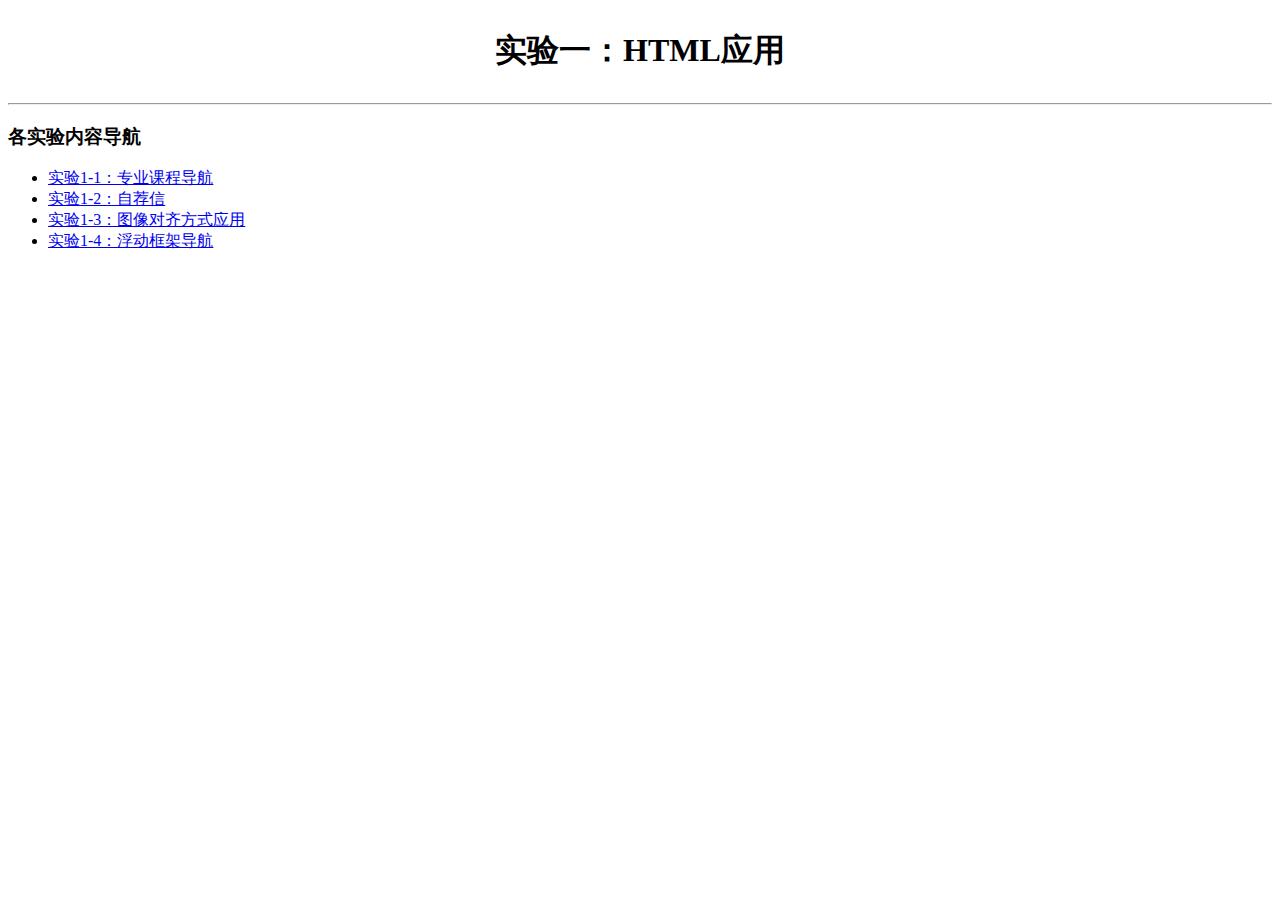
<file: index.html>
<!--姓名：曾锦麟
    班级：软工3班
    实验名称：实验一：HTML应用
    实验步骤：
        1. 完成实验内容1，2，3，4
        2. GitHub: https://github.com/bitzh-2022-2023-Web-Lab/Lab1
-->
<!DOCTYPE html>
<html lang="en">

<head>
    <meta charset="UTF-8">
    <meta http-equiv="X-UA-Compatible" content="IE=edge">
    <meta name="viewport" content="width=device-width, initial-scale=1.0">
    <link rel="stylesheet" type="text/css" href="./css/main.css">
    <title>实验一：HTML应用</title>
</head>

<body>

    <div class="page">
        <div class="header flex-column align-center justify-center">
            <div class="title">
                <h1>实验一：HTML应用</h1>
            </div>
        </div>

        <hr>

        <div class="nav">
            <h3>各实验内容导航</h3>
            <ul>
                <li><a href="./html/1-1.html">实验1-1：专业课程导航</a></li>
                <li><a href="./html/1-2.html">实验1-2：自荐信</a></li>
                <li><a href="./html/1-3.html">实验1-3：图像对齐方式应用</a></li>
                <li><a href="./html/1-4.html">实验1-4：浮动框架导航</a></li>
            </ul>
        </div>
    </div>

</body>

</html>
</file>
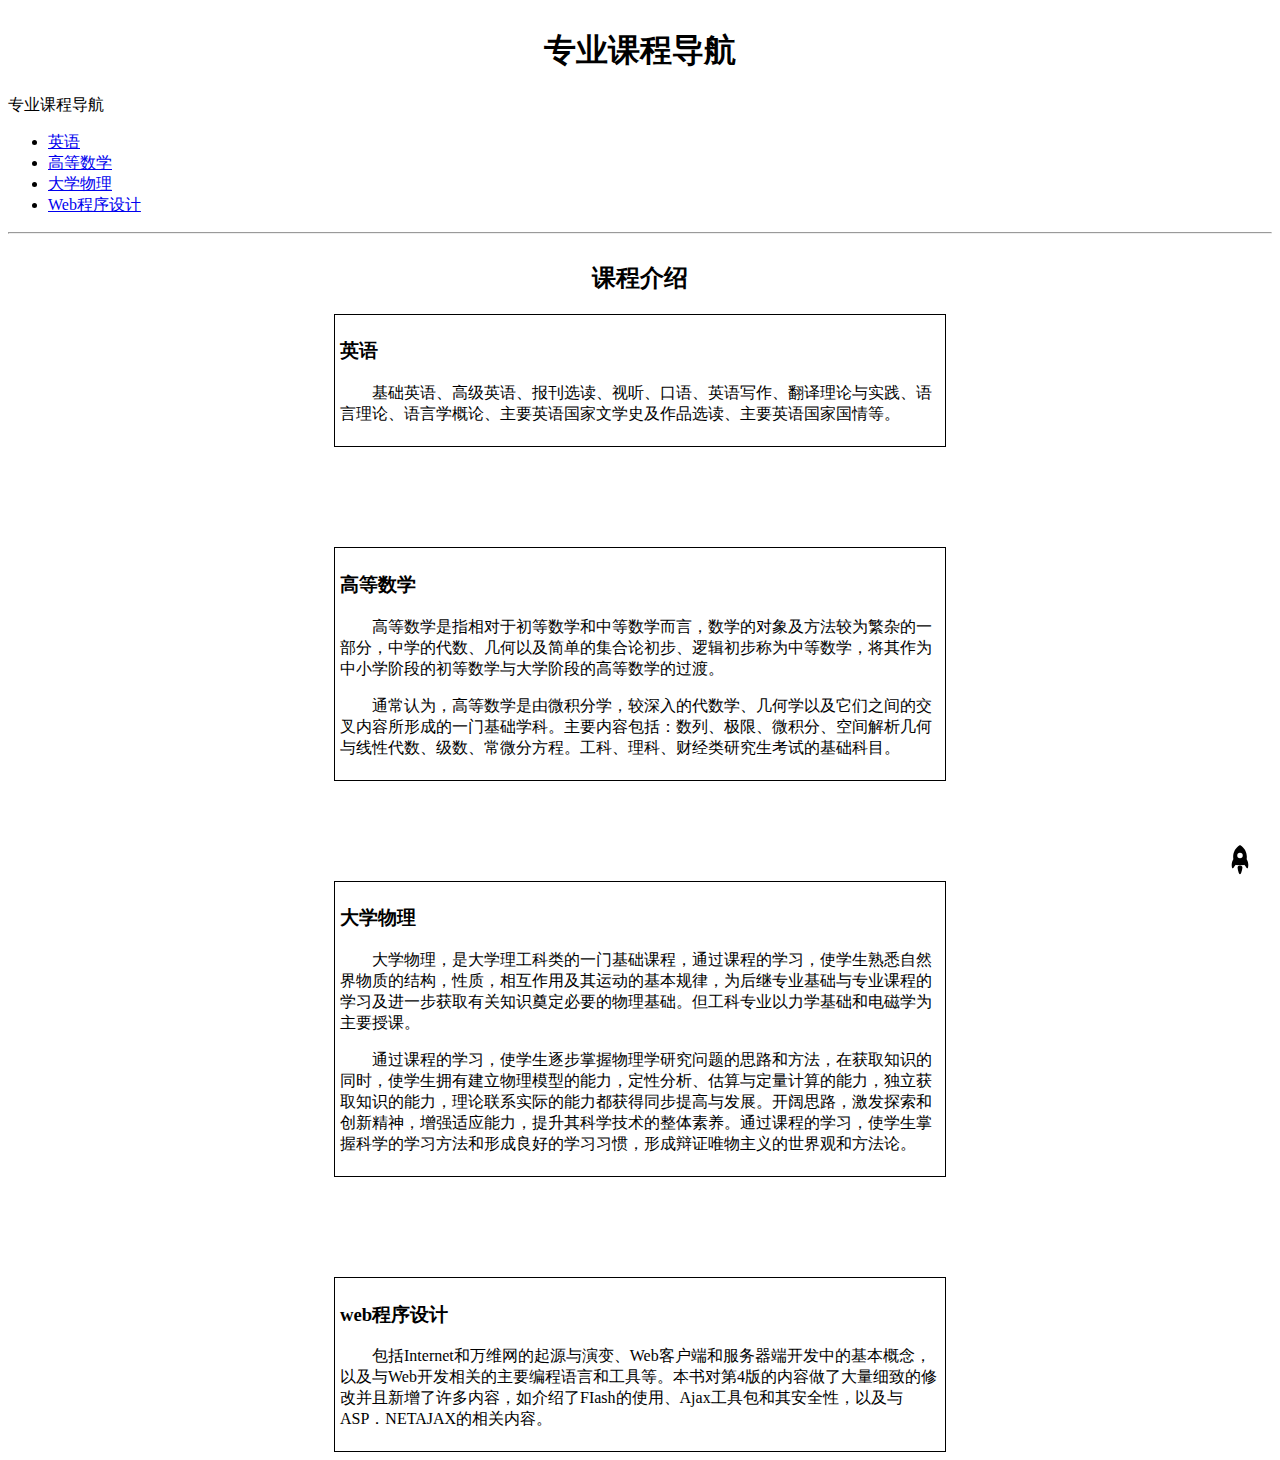
<file: html/1-1.html>
<!--姓名：曾锦麟
    班级：软工3班
    实验名称：实验1-1
    实验步骤：
        1. 使用ul标签添加无序列表
        2. 使用a标签进行书签链接
        3. 右下角使用svg绘制的图片进行回到顶部的操作
-->

<!DOCTYPE html>
<html lang="en">

<head>
    <meta charset="UTF-8">
    <meta http-equiv="X-UA-Compatible" content="IE=edge">
    <meta name="viewport" content="width=device-width, initial-scale=1.0">
    <link rel="stylesheet" type="text/css" href="../css/main.css">
    <title>专业课程导航</title>

    <style>
        .card {
            width: 600px;
            border: 1px solid black;
            padding: 5px;
        }

        .back {
            position: fixed;
            bottom: 25px;
            right: 25px;
        }
    </style>
</head>

<body>
    <div class="main">

        <div class="title w1-1 flex align-center justify-center">
            <h1>专业课程导航</h1>
        </div>

        <div class="nav">
            <div id="nav">专业课程导航</div>
            <ul>
                <li><a href="#english">英语</a></li>
                <li><a href="#HMath">高等数学</a></li>
                <li><a href="#physics">大学物理</a></li>
                <li><a href="#web">Web程序设计</a></li>
            </ul>
        </div>

        <hr>

        <div class="body flex-column align-center justify-center">
            <h2>课程介绍</h2>
            <div id="english" class="class1 margin-bottom-50 card">
                <h3>英语</h3>
                <div class="text-i-2">
                    <p>
                        基础英语、高级英语、报刊选读、视听、口语、英语写作、翻译理论与实践、语言理论、语言学概论、主要英语国家文学史及作品选读、主要英语国家国情等。
                    </p>
                </div>
            </div>

            <div id="HMath" class="class2 margin-top-50 margin-bottom-50 card">
                <h3>高等数学</h3>
                <div class="text-i-2">
                    <p>
                        高等数学是指相对于初等数学和中等数学而言，数学的对象及方法较为繁杂的一部分，中学的代数、几何以及简单的集合论初步、逻辑初步称为中等数学，将其作为中小学阶段的初等数学与大学阶段的高等数学的过渡。
                    </p>
                    <p>
                        通常认为，高等数学是由微积分学，较深入的代数学、几何学以及它们之间的交叉内容所形成的一门基础学科。主要内容包括：数列、极限、微积分、空间解析几何与线性代数、级数、常微分方程。工科、理科、财经类研究生考试的基础科目。
                    </p>
                </div>
            </div>

            <div id="physics" class="class3 margin-top-50 margin-bottom-50 card">
                <h3>大学物理</h3>
                <div class="text-i-2">
                    <p>
                        大学物理，是大学理工科类的一门基础课程，通过课程的学习，使学生熟悉自然界物质的结构，性质，相互作用及其运动的基本规律，为后继专业基础与专业课程的学习及进一步获取有关知识奠定必要的物理基础。但工科专业以力学基础和电磁学为主要授课。
                    </p>
                    <p>
                        通过课程的学习，使学生逐步掌握物理学研究问题的思路和方法，在获取知识的同时，使学生拥有建立物理模型的能力，定性分析、估算与定量计算的能力，独立获取知识的能力，理论联系实际的能力都获得同步提高与发展。开阔思路，激发探索和创新精神，增强适应能力，提升其科学技术的整体素养。通过课程的学习，使学生掌握科学的学习方法和形成良好的学习习惯，形成辩证唯物主义的世界观和方法论。
                    </p>
                </div>
            </div>

            <div id="web" class="class4 margin-top-50 card">
                <h3>web程序设计</h3>
                <div class="text-i-2">
                    <p>
                        包括Internet和万维网的起源与演变、Web客户端和服务器端开发中的基本概念，以及与Web开发相关的主要编程语言和工具等。本书对第4版的内容做了大量细致的修改并且新增了许多内容，如介绍了FIash的使用、Ajax工具包和其安全性，以及与ASP．NETAJAX的相关内容。
                    </p>
                </div>
            </div>
        </div>

        <div class="back flex-column align-center" onclick="back()">
            <!-- Copy By https://zjlblog.site -->
            <!-- JulienZeng is me. -->
            <svg t="1574745035067" viewBox="0 0 1024 1024" version="1.1" xmlns="http://www.w3.org/2000/svg" p-id="5404" class="icon" style="width: 30px;">
                <path
                    d="M526.60727968 10.90185116a27.675 27.675 0 0 0-29.21455937 0c-131.36607665 82.28402758-218.69155461 228.01873535-218.69155402 394.07834331a462.20625001 462.20625001 0 0 0 5.36959153 69.94390903c1.00431239 6.55289093-0.34802892 13.13561351-3.76865779 18.80351572-32.63518765 54.11355614-51.75690182 118.55860487-51.7569018 187.94566865a371.06718723 371.06718723 0 0 0 11.50484808 91.98906777c6.53300375 25.50556257 41.68394495 28.14064038 52.69160883 4.22606766 17.37162448-37.73630017 42.14135425-72.50938081 72.80769204-103.21549295 2.18761121 3.04276886 4.15646224 6.24463696 6.40373557 9.22774369a1871.4375 1871.4375 0 0 0 140.04691725 5.34970492 1866.36093723 1866.36093723 0 0 0 140.04691723-5.34970492c2.24727335-2.98310674 4.21612437-6.18497483 6.3937923-9.2178004 30.66633723 30.70611158 55.4360664 65.4791928 72.80769147 103.21549355 11.00766384 23.91457269 46.15860503 21.27949489 52.69160879-4.22606768a371.15156223 371.15156223 0 0 0 11.514792-91.99901164c0-69.36717486-19.13165746-133.82216804-51.75690182-187.92578088-3.42062944-5.66790279-4.76302748-12.26056868-3.76865837-18.80351632a462.20625001 462.20625001 0 0 0 5.36959269-69.943909c-0.00994388-166.08943902-87.32547796-311.81420293-218.6915546-394.09823051zM605.93803103 357.87693858a93.93749974 93.93749974 0 1 1-187.89594924 6.1e-7 93.93749974 93.93749974 0 0 1 187.89594924-6.1e-7z"
                    p-id="5405"></path>
                <path
                    d="M429.50777625 765.63860547C429.50777625 803.39355007 466.44236686 1000.39046097 512.00932183 1000.39046097c45.56695499 0 82.4922232-197.00623328 82.5015456-234.7518555 0-37.75494459-36.9345906-68.35043303-82.4922232-68.34111062-45.57627738-0.00932239-82.52019037 30.59548842-82.51086798 68.34111062z"
                    p-id="5406"></path>
            </svg>
        </div>

    </div>

    <script>
        const back = () => {
            scrollTo(0, 0)
        }
    </script>
</body>

</html>
</file>
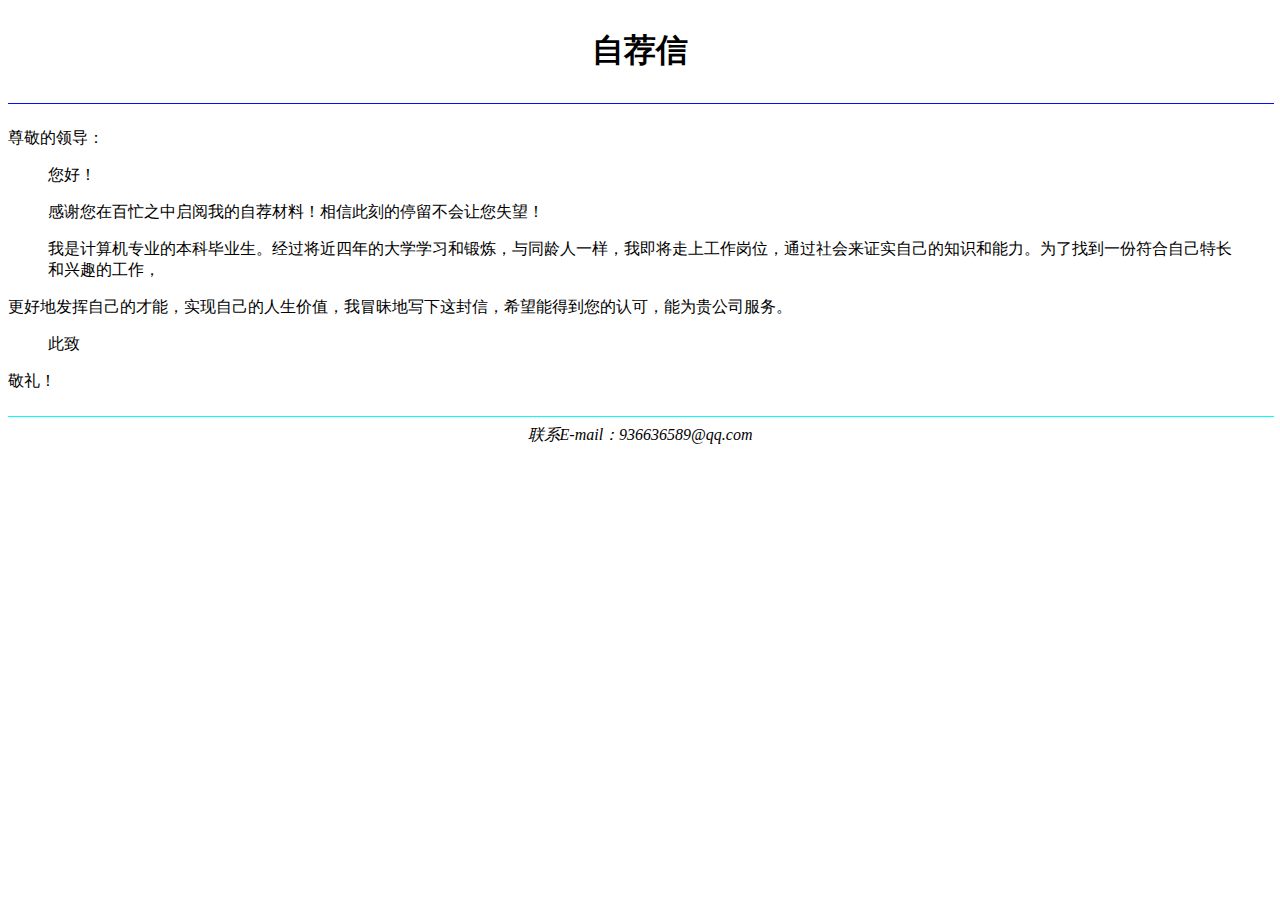
<file: html/1-2.html>
<!--姓名：曾锦麟
    班级：软工3班
    实验名称：设计自荐信
    实验步骤：
        1. 页面上方的水平分割线粗细为1px，颜色为 #000fff
        2. 页面下方的水平分割线粗细为1px，颜色为 #00ffff
-->

<!DOCTYPE html>
<html lang="en">

<head>
    <meta charset="UTF-8">
    <meta http-equiv="X-UA-Compatible" content="IE=edge">
    <meta name="viewport" content="width=device-width, initial-scale=1.0">
    <link rel="stylesheet" type="text/css" href="../css/main.css">
    <title>自荐信</title>
</head>

<body>
    <div class="page">
        <div class="main flex-column align-center justify-center">

            <div class="haedr">
                <h1>自荐信</h1>
            </div>
            <hr size="1px" width="100%" color="#000fff">
            <div class="body">
                <p>尊敬的领导：</p>
                <p><blockquote>您好！</blockquote></p>
                <p><blockquote>感谢您在百忙之中启阅我的自荐材料！相信此刻的停留不会让您失望！</blockquote></p>
                <p><blockquote>我是计算机专业的本科毕业生。经过将近四年的大学学习和锻炼，与同龄人一样，我即将走上工作岗位，通过社会来证实自己的知识和能力。为了找到一份符合自己特长和兴趣的工作，</blockquote>更好地发挥自己的才能，实现自己的人生价值，我冒昧地写下这封信，希望能得到您的认可，能为贵公司服务。</p>
                <p><blockquote>此致</blockquote></p>
                <p>敬礼！</p>
            </div>
            <hr size="1px" width="100%" color="#00ffff">
            <div class="fotter">
                <i>联系E-mail：936636589@qq.com</i>
            </div>
        </div>
    </div>
</body>

</html>
</file>
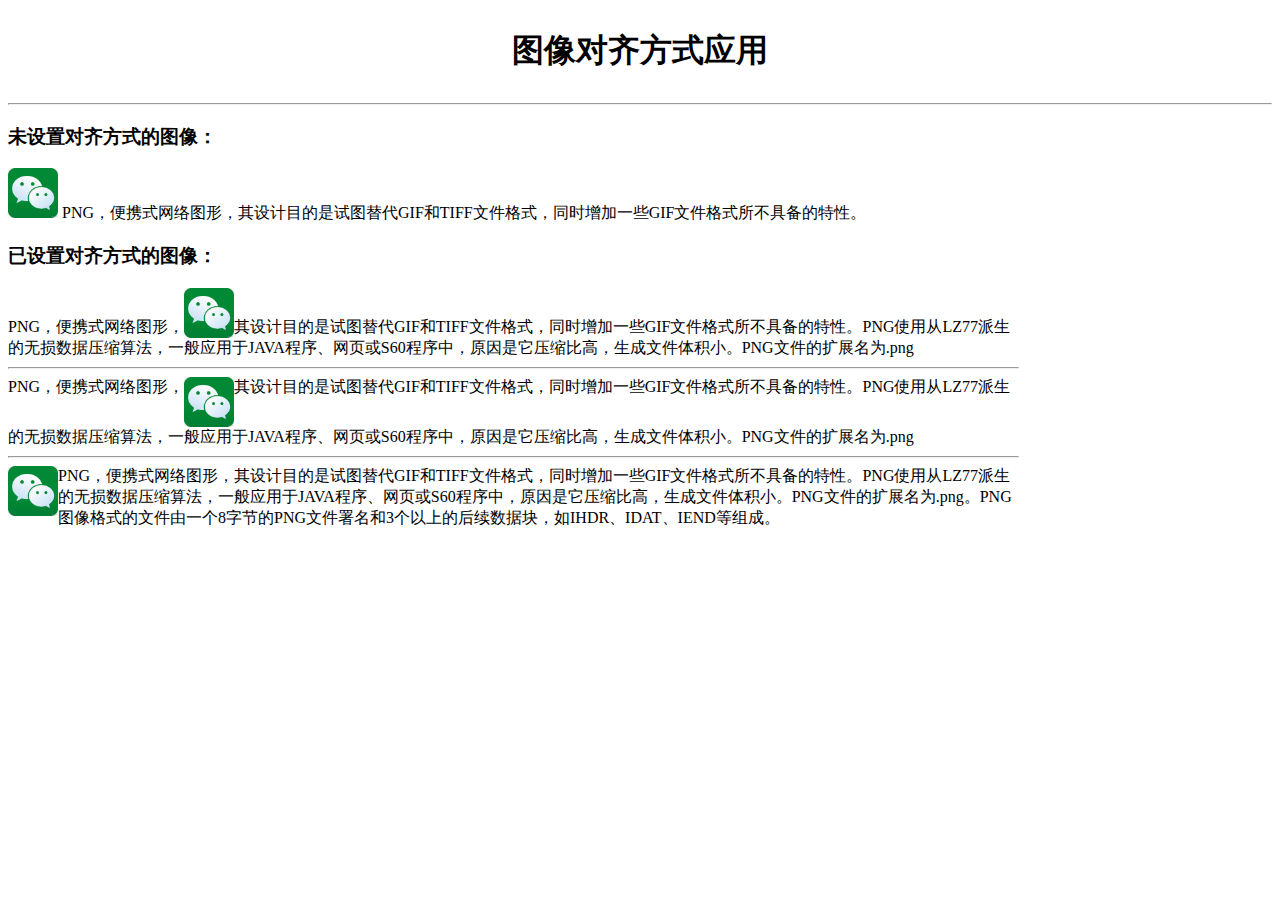
<file: html/1-3.html>
<!--姓名：曾锦麟
    班级：软工3班
    实验名称：图像对齐方式应用
    实验步骤：
        1. 使用 img 标签引入图片
        2. 使用不同的 style 属性设置 img 的对齐方式
    注：由于 img align 属性已弃用，故使用 css 对其进行替代，详细样式请查看 ../css/main.css
-->

<!DOCTYPE html>
<html lang="en">
<head>
    <meta charset="UTF-8">
    <meta http-equiv="X-UA-Compatible" content="IE=edge">
    <meta name="viewport" content="width=device-width, initial-scale=1.0">
    <link rel="stylesheet" type="text/css" href="../css/main.css">
    <title>图像对齐方式应用</title>
</head>
<body>
    <div class="page">

        <div class="header flex-column align-center justify-center">
            <div class="title">
                <h1>图像对齐方式应用</h1>
            </div>
        </div>
        <hr>
        <div class="body">
            <div class="noalign">
                <h3>未设置对齐方式的图像：</h3>
                <div>
                    <img src="../media/img/wechat.png" width="50px">
                    PNG，便携式网络图形，其设计目的是试图替代GIF和TIFF文件格式，同时增加一些GIF文件格式所不具备的特性。
                </div>
            </div>

            <div class="isalign" style="width: 80%;">
                <h3>已设置对齐方式的图像：</h3>

                <div>
                    PNG，便携式网络图形，<img src="../media/img/wechat.png" width="50px" class="text-bottom">其设计目的是试图替代GIF和TIFF文件格式，同时增加一些GIF文件格式所不具备的特性。PNG使用从LZ77派生的无损数据压缩算法，一般应用于JAVA程序、网页或S60程序中，原因是它压缩比高，生成文件体积小。PNG文件的扩展名为.png
                </div>
                <hr>
                <div>
                    PNG，便携式网络图形，<img src="../media/img/wechat.png" width="50px" class="text-top">其设计目的是试图替代GIF和TIFF文件格式，同时增加一些GIF文件格式所不具备的特性。PNG使用从LZ77派生的无损数据压缩算法，一般应用于JAVA程序、网页或S60程序中，原因是它压缩比高，生成文件体积小。PNG文件的扩展名为.png
                </div>
                <hr>
                <div>
                    <img src="../media/img/wechat.png" width="50px" class="text-left">
                    PNG，便携式网络图形，其设计目的是试图替代GIF和TIFF文件格式，同时增加一些GIF文件格式所不具备的特性。PNG使用从LZ77派生的无损数据压缩算法，一般应用于JAVA程序、网页或S60程序中，原因是它压缩比高，生成文件体积小。PNG文件的扩展名为.png。PNG图像格式的文件由一个8字节的PNG文件署名和3个以上的后续数据块，如IHDR、IDAT、IEND等组成。
                </div>
            </div>
        </div>

    </div>
</body>
</html>
</file>
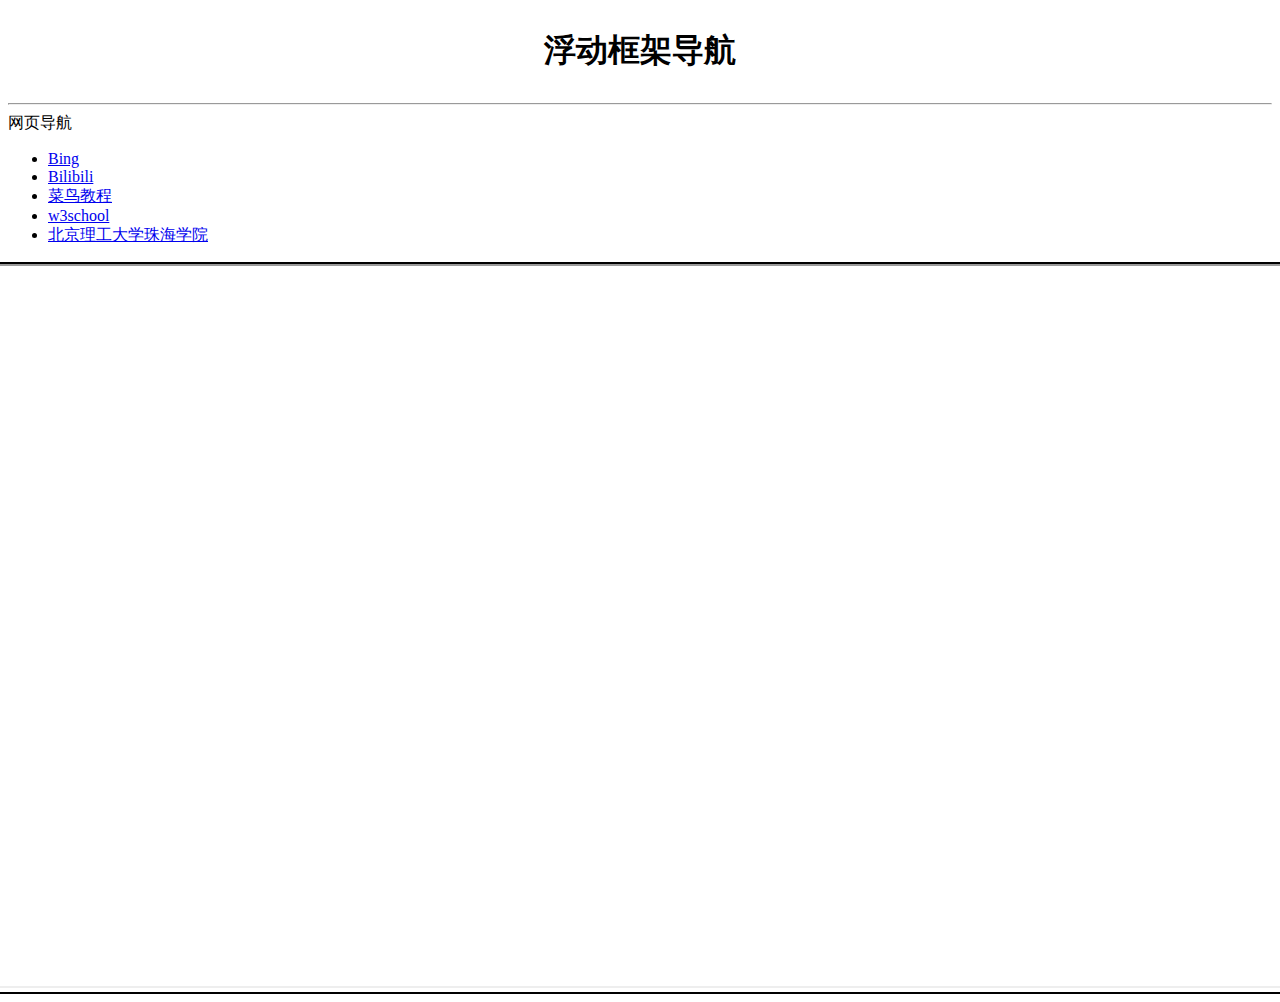
<file: html/1-4.html>
<!--姓名：曾锦麟
    班级：软工3班
    实验名称：浮动框架导航
    实验步骤：
        1. 使用a标签实现导航
        2. 使用 iframe 实现浮动框架显示外部网页
        3. 利用a标签的target属性控制iframe标签的显示内容
-->

<!DOCTYPE html>
<html lang="en">

<head>
    <meta charset="UTF-8">
    <meta http-equiv="X-UA-Compatible" content="IE=edge">
    <meta name="viewport" content="width=device-width, initial-scale=1.0">
    <link rel="stylesheet" type="text/css" href="../css/main.css">
    <title>浮动框架导航</title>
</head>

<body>
    <div class="page">

        <div class="header flex-column align-center justify-center">
            <div class="title">
                <h1>浮动框架导航</h1>
            </div>
        </div>
        <hr>

        <div class="body">
            <div class="nav">
                <div id="nav">网页导航</div>
                <ul>
                    <li><a href="https://cn.bing.com/" target="pageIframe">Bing</a></li>
                    <li><a href="https://www.bilibili.com" target="pageIframe">Bilibili</a></li>
                    <li><a href="https://www.runoob.com/" target="pageIframe">菜鸟教程</a></li>
                    <li><a href="https://www.w3school.com.cn/" target="pageIframe">w3school</a></li>
                    <li><a href="https://www.bitzh.edu.cn/" target="pageIframe">北京理工大学珠海学院</a></li>
                </ul>
            </div>

             <div class="iframe flex align-center justify-center">
                <div class="border-2px">
                    <iframe src="https://cn.bing.com/" name="pageIframe" width="1280" height="720"></iframe>
                </div>
             </div>

        </div>

    </div>
</body>

</html>
</file>
<file: css/main.css>
/* 缩进2格 */
.text-i-2{
    text-indent:2em
}

/* 上边距50px */
.margin-top-50{
    margin-top: 50px;
}

/* 下边距50px */
.margin-bottom-50{
    margin-bottom: 50px;
}

/* 宽度100% */
.w1-1{
    width: 100%;
}

/* flex 布局 */
.flex{
    display: flex;
}

/* flex-row 布局 */
.flex-row{
    display: flex;
    flex-direction: row;
}

/* flex-column 布局 */
.flex-column{
    display: flex;
    flex-direction: column;
}

/* flex布局,水平居中 */
.align-center{
    align-items: center;
}

/* felx布局:垂直居中 */
.justify-center{
    justify-content: center;
}

/* 对齐方式：顶部对齐 */
.text-top{
    vertical-align: top;
}

/* 对齐方式：中间对齐 */
.text-middle{
    vertical-align: middle;
}

/* 对齐方式：底部对齐 */
.text-bottom{
    vertical-align: bottom
}

/* 左侧浮动 */
.text-left{
    float: left;
}

/* 右侧浮动 */
.text-right{
    float: right;
}

/* 边框：2px */
.border-2px{
    border: 2px solid black;
}
</file>
